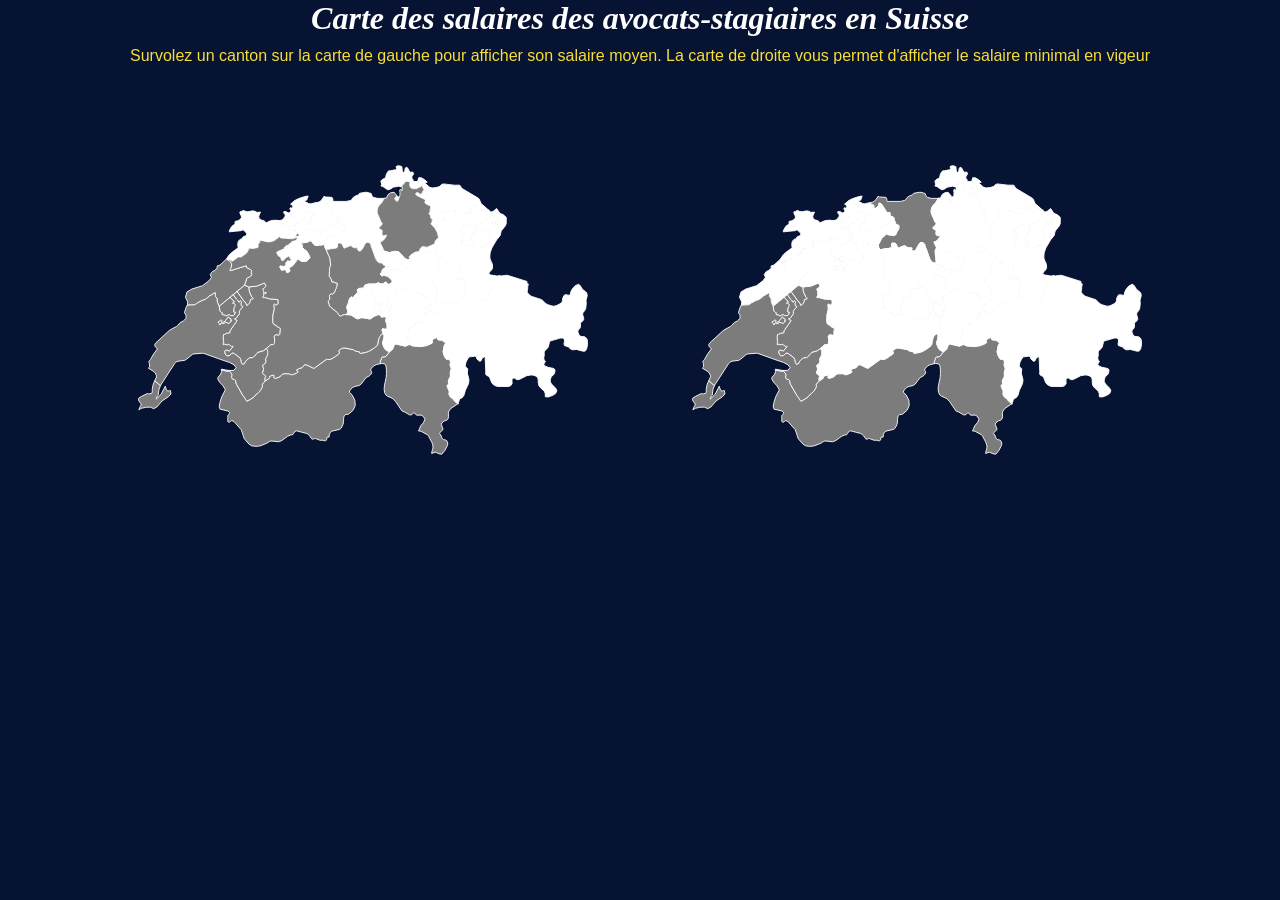
<file: rendu2/index.html>
<!DOCTYPE html>
<html>
<head>
    <title>Carte des salaires des avocats-stagiaires en Suisse</title>
    <link rel="stylesheet" type="text/css" href="style.css">
    <script src="https://d3js.org/d3.v7.min.js"></script>
</head>
<body>
    <div class="header">
        <h1>Carte des salaires des avocats-stagiaires en Suisse</h1>
        <p>Survolez un canton sur la carte de gauche pour afficher son salaire moyen. La carte de droite vous permet d'afficher le salaire minimal en vigeur </p>
    </div>
    <div class="container">
        <div class="map-container">
            <object data="ch.svg" type="image/svg+xml" class="map-object"></object>
            <object data="ch2.svg" type="image/svg+xml" class="map-object2"></object>
        </div>
        <div id="info" class="info-container">
            <div id="canton-name"></div>
            <div id="canton-salary"></div>
        </div>
    </div>
    <script src="script.js"></script>
</body>


</html>
</file>
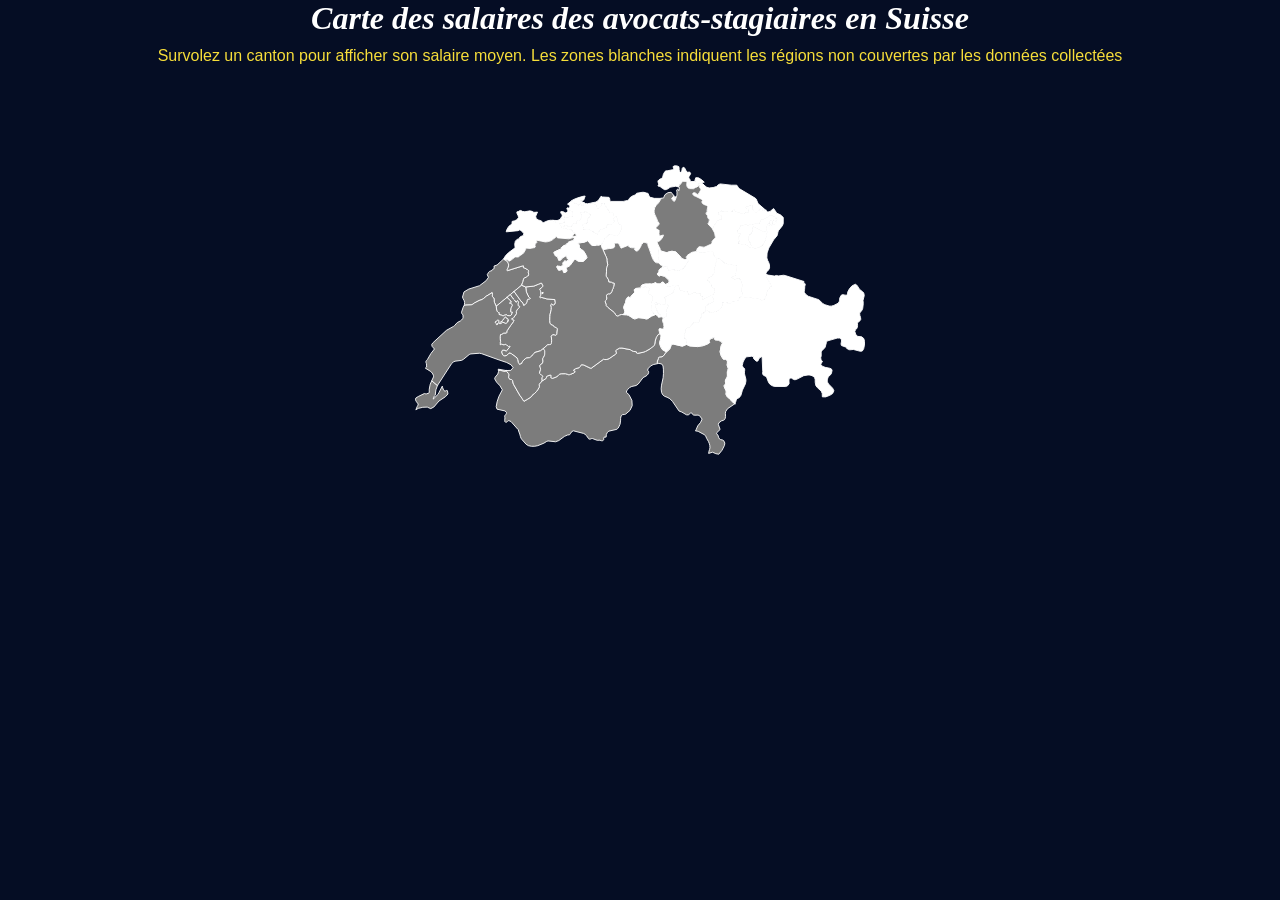
<file: SalaireAvocats-Stagiaires/suisse.html>
<!DOCTYPE html>
<html>
<head>
    <title>Carte des salaires des avocats-stagiaires en Suisse</title>
    <link rel="stylesheet" type="text/css" href="style.css">
    <script src="https://d3js.org/d3.v7.min.js"></script>
</head>
<body>
    <div class="header">
        <h1>Carte des salaires des avocats-stagiaires en Suisse</h1>
        <p>Survolez un canton pour afficher son salaire moyen. Les zones blanches indiquent les régions non couvertes par les données collectées</p>
    </div>
    <div class="container">
        <div class="map-container">
            <object data="ch.svg" type="image/svg+xml" class="map-object"></object>
        </div>
        <div id="info" class="info-container">
            <div id="canton-name"></div>
            <div id="canton-salary"></div>
        </div>
    </div>
    <script src="script.js"></script>
</body>
</html>
</file>
<file: rendu2/style.css>
* {
    margin: 0;
    padding: 0;
    box-sizing: border-box;
}

body {
    font-family: Arial, sans-serif;
    background-color: rgb(7, 19, 50);
    color: rgb(255, 252, 252);
    overflow-y: hidden;
    overflow-x: hidden;
    text-align: center;
     
}

.map-container {
    position: relative;
    display: inline-block;
    vertical-align: top;
}

.map-object {
    width: 450px;
    height: 450px;
    margin-right: 100px;
}

.map-object2 {
    width: 450px;
    height: 450px;
}

.info-container {
    text-align: center;
    font-size: 1.3rem;
    color: white;
}

p {
    margin-bottom: 20px;
    color:  #F7DE3A;
}

h1 {
    margin-bottom: 10px;
    color: #ffffff;
    font-family: "Playfair Display", serif;
    font-weight: medium;
    font-style: italic;
}
</file>
<file: SalaireAvocats-Stagiaires/style.css>
* {
    margin: 0;
    padding: 0;
    box-sizing: border-box;
}

body {
    font-family: Arial, sans-serif;
    background-color: rgb(5, 13, 36);
    color: white;
    overflow-y: hidden;
    overflow-x: hidden;
    text-align: center;
}

.map-container {
    position: relative;
    display: inline-block;
    vertical-align: top;
}

.map-object {
    width: 450px;
    height: 450px;
}

.info-container {
    text-align: center;
    font-size: 1.3rem;
    color: white;
}

p {
    margin-bottom: 20px;
    color:  #F7DE3A;
}

h1 {
    margin-bottom: 10px;
    color: #ffffff;
    font-family: "Playfair Display", serif;
    font-weight: medium;
    font-style: italic;
}
</file>
